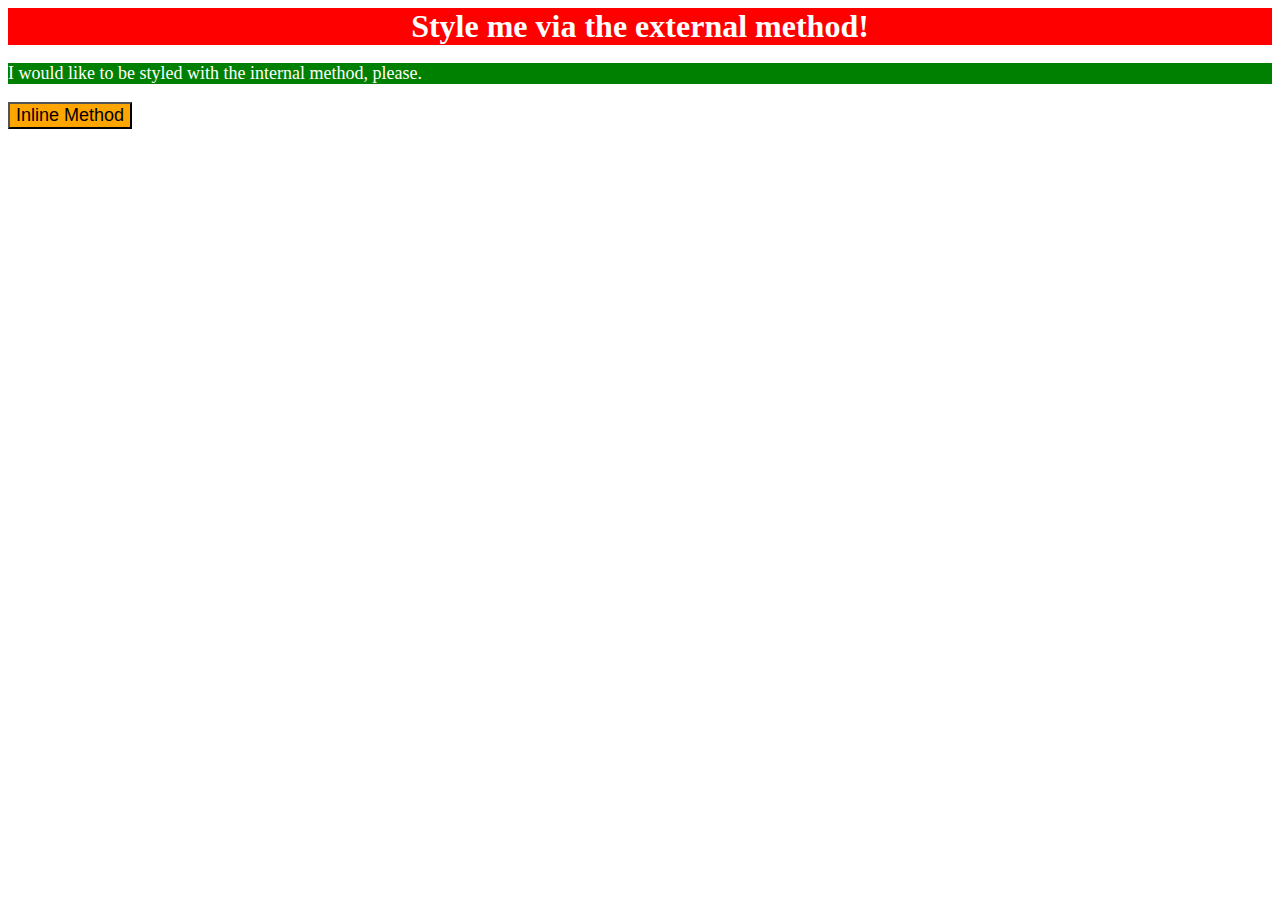
<file: foundations/01-css-methods/index.html>
<!DOCTYPE html>
<html lang="en">
<head>
  <meta charset="UTF-8">
  <meta http-equiv="X-UA-Compatible" content="IE=edge">
  <meta name="viewport" content="width=device-width, initial-scale=1.0">
  <title>Methods for Adding CSS</title>
  <link rel="stylesheet" href="style.css">
    <style>
      p {
        color: white;
        background-color: green;
        font-size: 18px;
      }
    </style>
</head>
<body>
  <div>Style me via the external method!</div>
  <p>I would like to be styled with the internal method, please.</p>
  <button style="background-color: orange; font-size: 18px;">Inline Method</button>
</body>
</html>
</file>
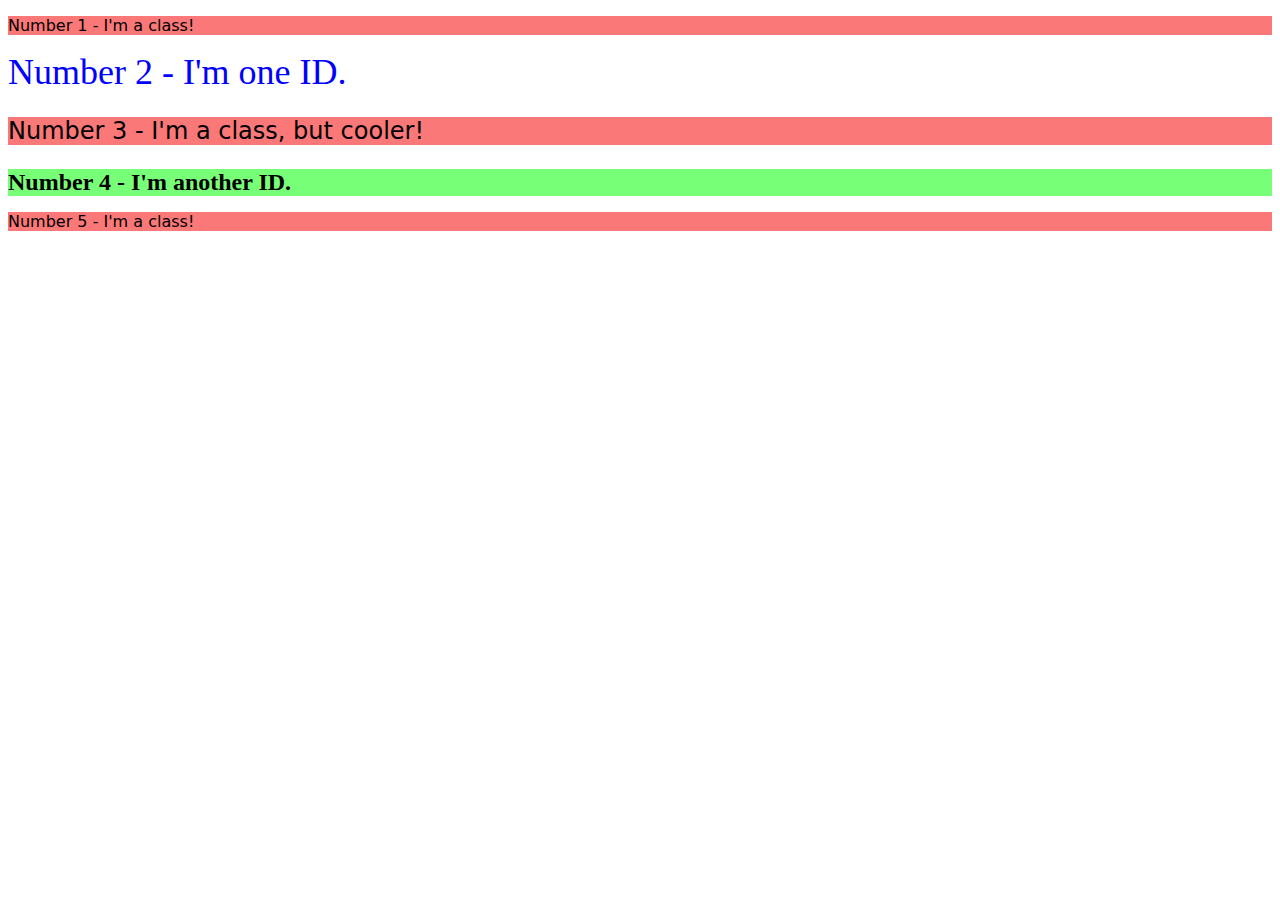
<file: foundations/02-class-id-selectors/index.html>
<!DOCTYPE html>
<html lang="en">
<head>
  <meta charset="UTF-8">
  <meta http-equiv="X-UA-Compatible" content="IE=edge">
  <meta name="viewport" content="width=device-width, initial-scale=1.0">
  <title>Class and ID Selectors</title>
  <link rel="stylesheet" href="style.css">
</head>
<body>
  <p class="odd">Number 1 - I'm a class!</p>
  <div id="n2">Number 2 - I'm one ID.</div>
  <p class="odd plus">Number 3 - I'm a class, but cooler!</p>
  <div id="n4">Number 4 - I'm another ID.</div>
  <p class="odd">Number 5 - I'm a class!</p>
</body>
</html>
</file>
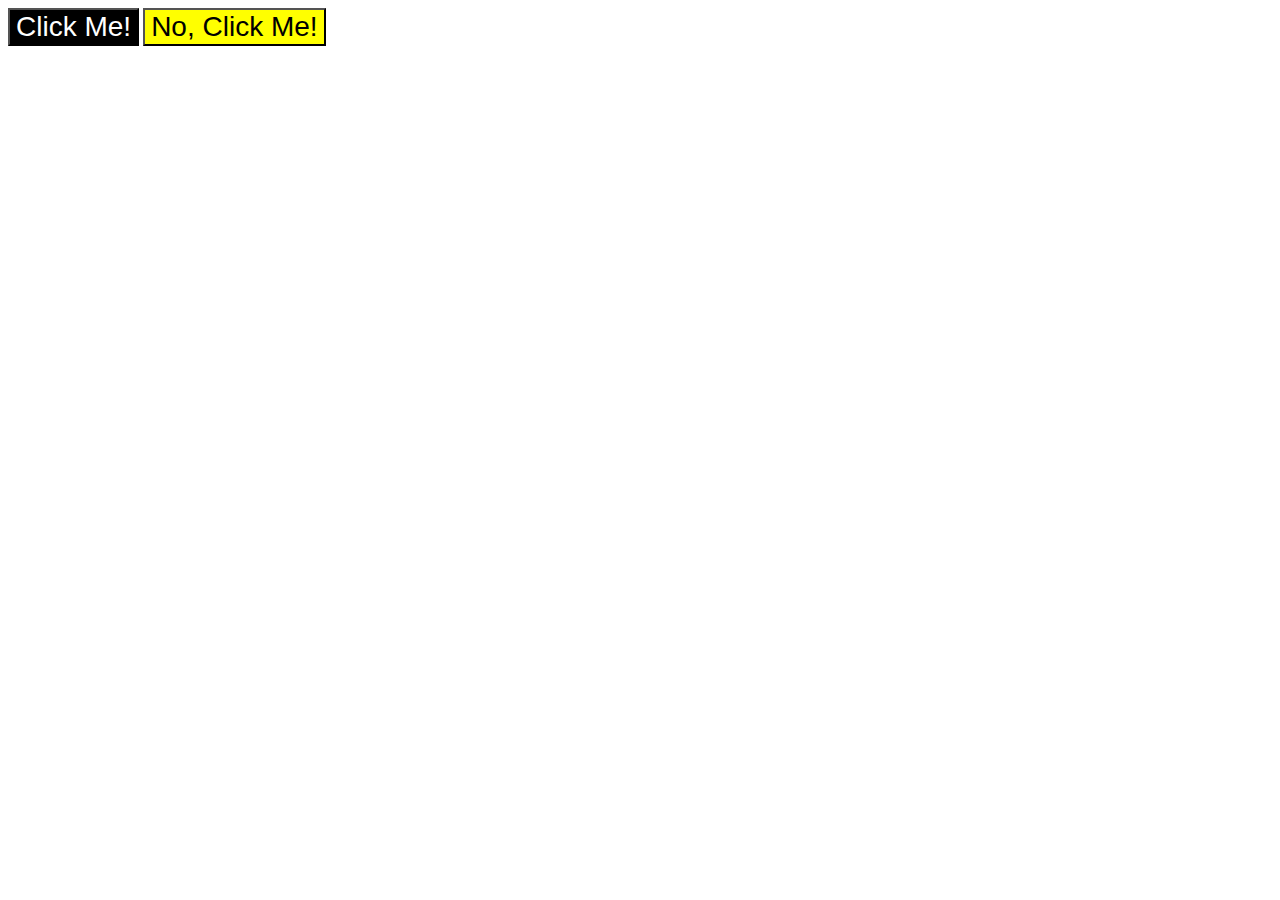
<file: foundations/03-grouping-selectors/index.html>
<!DOCTYPE html>
<html lang="en">
<head>
  <meta charset="UTF-8">
  <meta http-equiv="X-UA-Compatible" content="IE=edge">
  <meta name="viewport" content="width=device-width, initial-scale=1.0">
  <title>Grouping Selectors</title>
  <link rel="stylesheet" href="style.css">
</head>
<body>
  <button class="black">Click Me!</button>
  <button class="yellow">No, Click Me!</button>
</body>
</html>
</file>
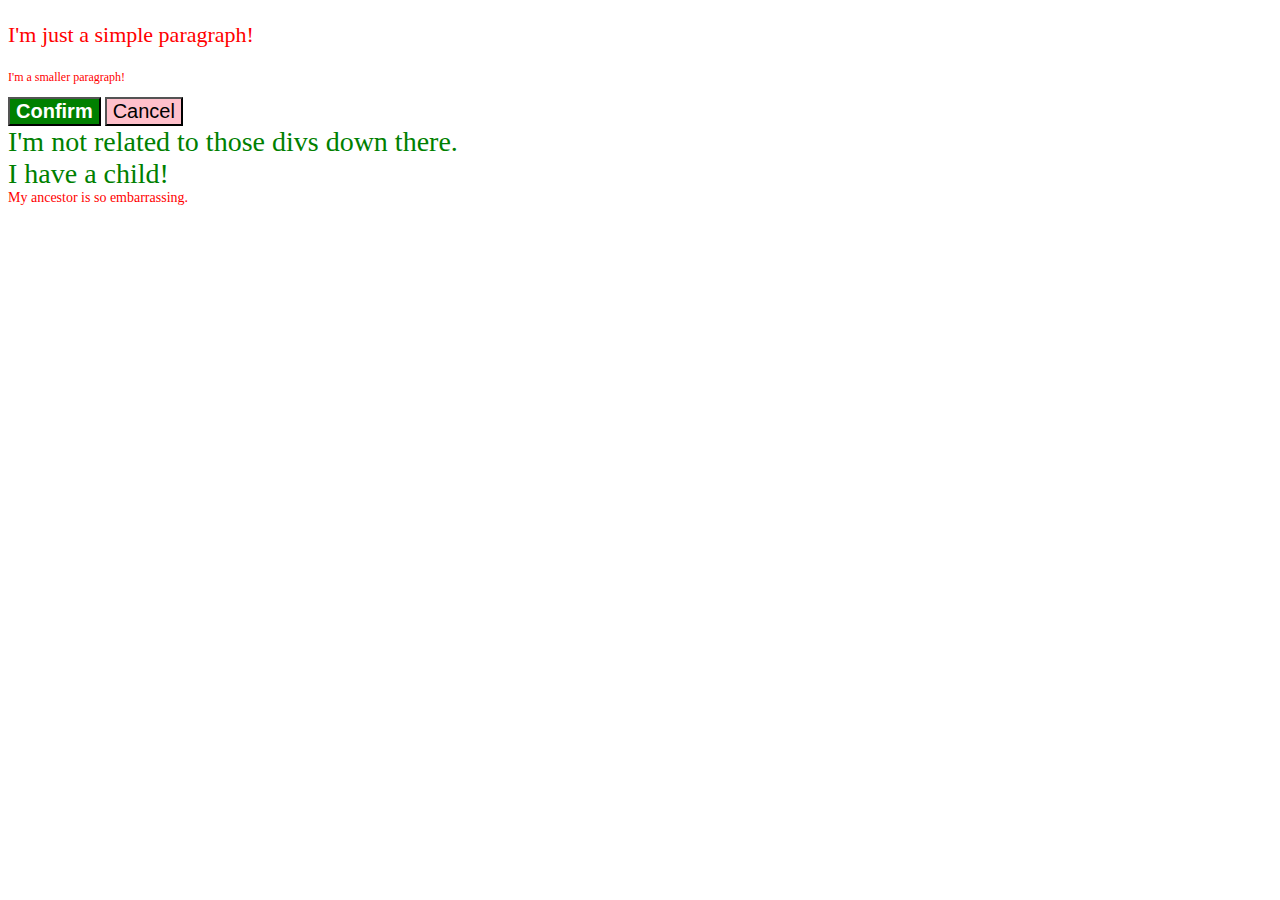
<file: foundations/06-cascade-fix/index.html>
<!DOCTYPE html>
<html lang="en">
<head>
  <meta charset="UTF-8">
  <meta http-equiv="X-UA-Compatible" content="IE=edge">
  <meta name="viewport" content="width=device-width, initial-scale=1.0">
  <title>Fix the Cascade</title>
  <link rel="stylesheet" href="style.css">
</head>
<body>
  <p class="para">I'm just a simple paragraph!</p>
  <p class="para small-para">I'm a smaller paragraph!</p>

  <button id="confirm-button">Confirm</button>
  <button id="cancel-button">Cancel</button>

  <div class="text">I'm not related to those divs down there.</div>
  <div class="text">I have a child!
    <div class="text child">My ancestor is so embarrassing.</div>
  </div>
</body>
</html>
</file>
<file: foundations/01-css-methods/style.css>
div {
    color: white;
    background-color: red;
    font-size: 32px;
    font-weight: bold;
    text-align: center;
}
</file>
<file: foundations/02-class-id-selectors/style.css>
.odd {
    background-color: rgb(250, 120, 120);
    font-family: Verdana, "DejaVu Sans", sans-serif;
}

.odd.plus {
    font-size: 24px;
}

#n2 {
    color: rgb(0, 0, 255);
    font-size: 36px;
}

#n4 {
    background-color: rgb(120, 255, 120);
    font-size: 24px;
    font-weight: bold;
}
</file>
<file: foundations/03-grouping-selectors/style.css>
.black,
.yellow {
    font-size: 28px;
    font-family: Helvetica, "Times New Roman", sans-serif;
}

.black {
    background-color: black;
    color: white;
}

.yellow {
    background-color: yellow;
}
</file>
<file: foundations/06-cascade-fix/style.css>
.para,
.para.small-para {
  color: hsl(0, 100%, 50%);
}

.para.small-para {
  font-size: 12px;
}

.para {
  font-size: 22px;
}

#confirm-button {
  background: green;
  color: white;
  font-size: 20px;
  font-weight: bold;
} 

#cancel-button {
  background-color: #ffc0cb;
  color: black;
  font-size: 20px;
}

.text .child {
  color: red;
  font-size: 14px;
}

.text {
  color: green;
  font-size: 28px;
}
</file>
